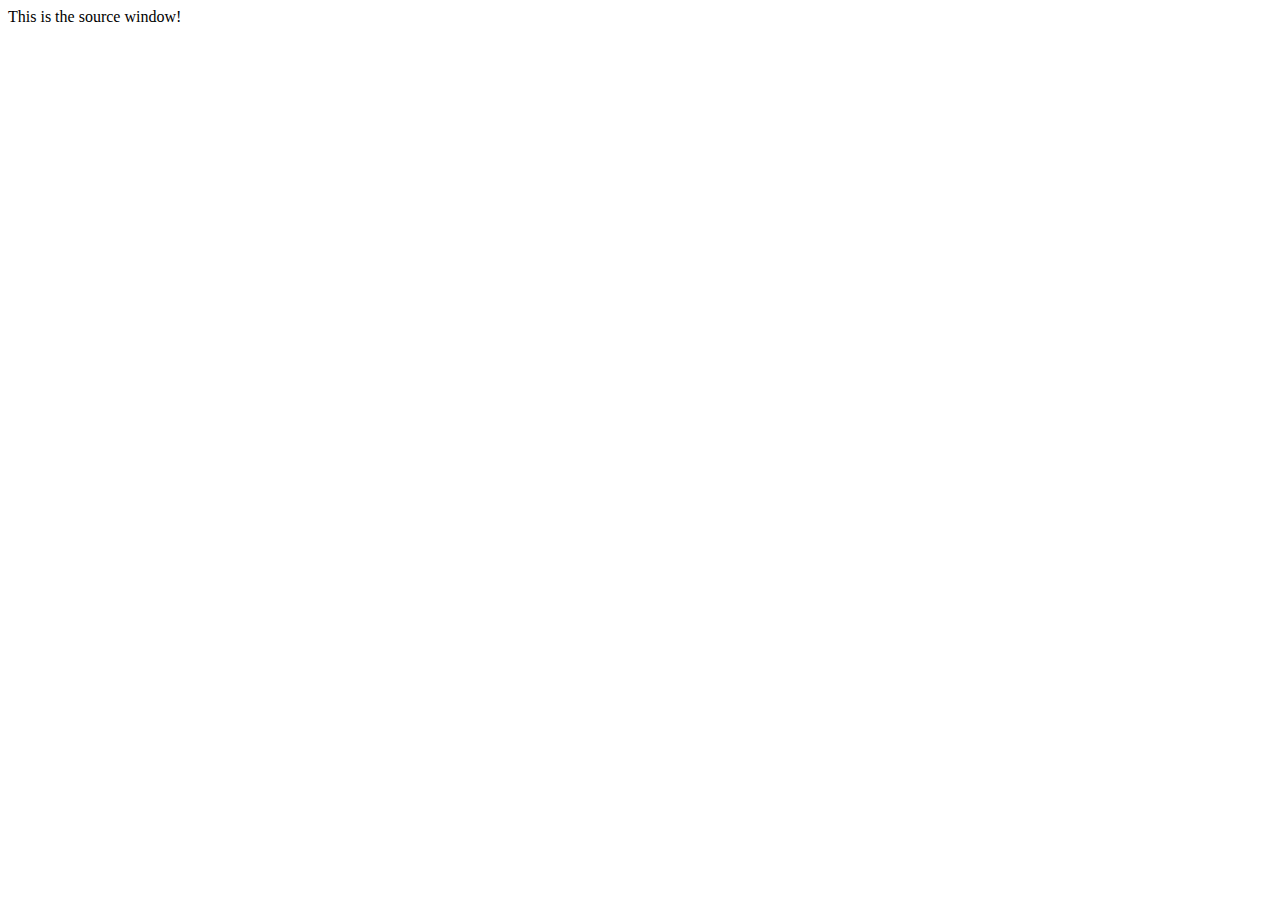
<file: public/scripts/tst4.html>
<html>
<head>
<script>
function openWin()
{
<!-- myWindow=window.open('','','width=200,height=100'); -->
document.write("<p>This is the source window!</p>");
}
</script>
</head>
<body>

<script>
openWin()
</script>

<!-- <input type="button" value="Open 'myWindow'" onclick="openWin()" />
 -->

</body>



</html>
</file>
